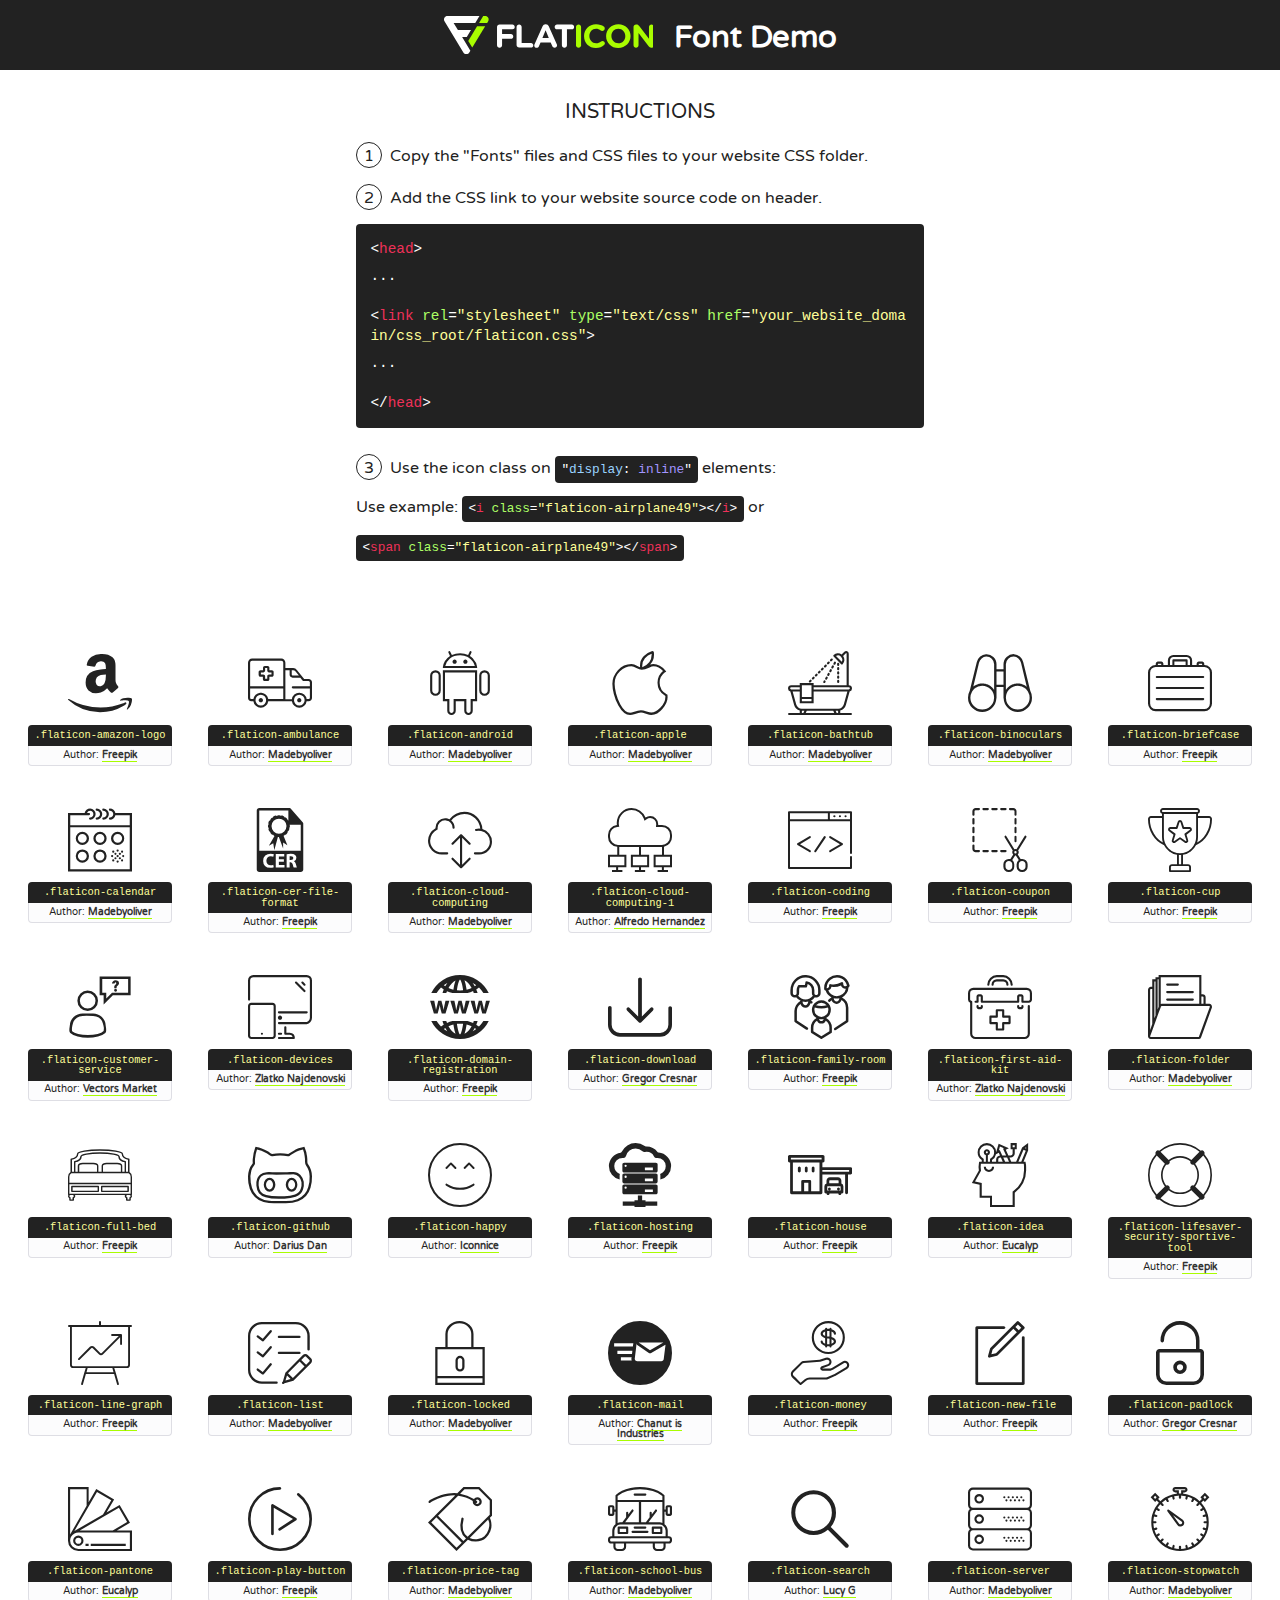
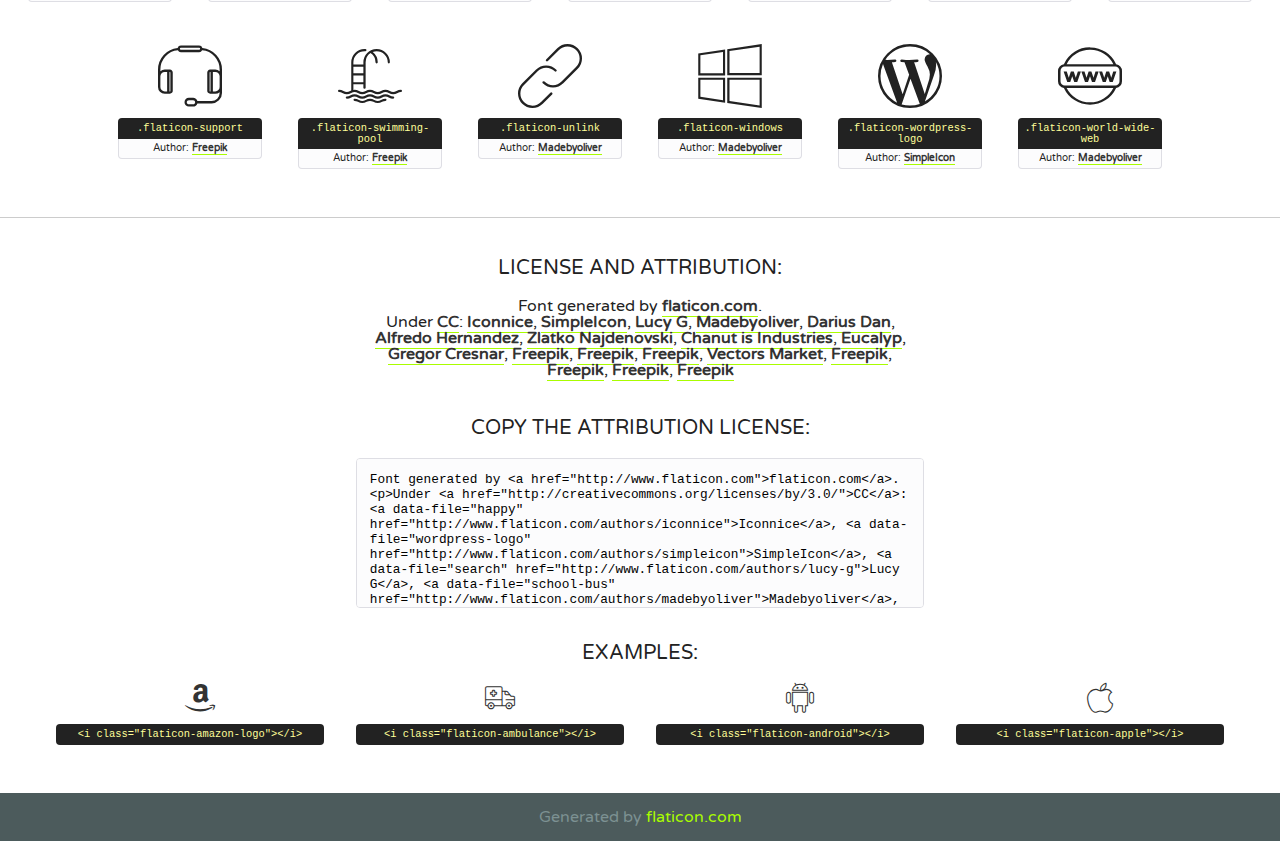
<file: static/fonts/flaticon.html>
<!DOCTYPE html>
<!--
  Flaticon icon font: Flaticon
  Creation date: 26/09/2016 00:56
-->
<html>
<!DOCTYPE html>
<html>

<head>
    <title>Flaticon WebFont</title>
    <link href="http://fonts.googleapis.com/css?family=Varela+Round" rel="stylesheet" type="text/css" />
    <link rel="stylesheet" type="text/css" href="flaticon.css">
    <meta charset="UTF-8">
    <style>
    html, body, div, span, applet, object, iframe,
    h1, h2, h3, h4, h5, h6, p, blockquote, pre,
    a, abbr, acronym, address, big, cite, code,
    del, dfn, em, img, ins, kbd, q, s, samp,
    small, strike, strong, sub, sup, tt, var,
    b, u, i, center,
    dl, dt, dd, ol, ul, li,
    fieldset, form, label, legend,
    table, caption, tbody, tfoot, thead, tr, th, td,
    article, aside, canvas, details, embed, 
    figure, figcaption, footer, header, hgroup, 
    menu, nav, output, ruby, section, summary,
    time, mark, audio, video {
        margin: 0;
        padding: 0;
        border: 0;
        font-size: 100%;
        font: inherit;
        vertical-align: baseline;
    }
    /* HTML5 display-role reset for older browsers */
    article, aside, details, figcaption, figure, 
    footer, header, hgroup, menu, nav, section {
        display: block;
    }
    body {
        line-height: 1;
    }
    ol, ul {
        list-style: none;
    }
    blockquote, q {
        quotes: none;
    }
    blockquote:before, blockquote:after,
    q:before, q:after {
        content: '';
        content: none;
    }
    table {
        border-collapse: collapse;
        border-spacing: 0;
    }
    body {
        font-family: 'Varela Round', Helvetica, Arial, sans-serif;
        font-size: 16px;
        color: #222;
    }
    a {
        color: #333;
        border-bottom: 1px solid #a9fd00;
        font-weight: bold;
        text-decoration: none;
    }
    * {
        -moz-box-sizing: border-box;
        -webkit-box-sizing: border-box;
        box-sizing: border-box;
        margin: 0;
        padding: 0;
    }
    [class^="flaticon-"]:before, [class*=" flaticon-"]:before, [class^="flaticon-"]:after, [class*=" flaticon-"]:after {
        font-family: Flaticon;
        font-size: 30px;
        font-style: normal;
        margin-left: 20px;
        color: #333;
    }
    .wrapper {
        max-width: 600px;
        margin: auto;
        padding: 0 1em;
    }
    .title {
        font-size: 1.25em;
        text-align: center;
        margin-bottom: 1em;
        text-transform: uppercase;
    }
    header {
        text-align: center;
        background-color: #222;
        color: #fff;
        padding: 1em;
    }
    header .logo {
        width: 210px;
        height: 38px;
        display: inline-block;
        vertical-align: middle;
        margin-right: 1em;
        border: none;
    }
    header strong {
        font-size: 1.95em;
        font-weight: bold;
        vertical-align: middle;
        margin-top: 5px;
        display: inline-block;
    }
    .demo {
        margin: 2em auto;
        line-height: 1.25em;
    }
    .demo ul li {
        margin-bottom: 1em;
    }
    .demo ul li .num {
        color: #222;
        border-radius: 20px;
        display: inline-block;
        width: 26px;
        padding: 3px;
        height: 26px;
        text-align: center;
        margin-right: 0.5em;
        border: 1px solid #222;
    }
    .demo ul li code {
        background-color: #222;
        border-radius: 4px;
        padding: 0.25em 0.5em;
        display: inline-block;
        color: #fff;
        font-family: Consolas,Monaco,Lucida Console,Liberation Mono,DejaVu Sans Mono,Bitstream Vera Sans Mono,Courier New, monospace;
        font-weight: lighter;
        margin-top: 1em;
        font-size: 0.8em;
        word-break: break-all;
    }
    .demo ul li code.big {
        padding: 1em;
        font-size: 0.9em;
    }
    .demo ul li code .red {
        color: #EF3159;
    }
    .demo ul li code .green {
        color: #ACFF65;
    }
    .demo ul li code .yellow {
        color: #FFFF99;
    }
    .demo ul li code .blue {
        color: #99D3FF;
    }
    .demo ul li code .purple {
        color: #A295FF;
    }
    .demo ul li code .dots {
        margin-top: 0.5em;
        display: block;
    }
    #glyphs {
        border-bottom: 1px solid #ccc;
        padding: 2em 0;
        text-align: center;
    }
    .glyph {
        display: inline-block;
        width: 9em;
        margin: 1em;
        text-align: center;
        vertical-align: top;
        background: #FFF;
    }
    .glyph .glyph-icon {
        padding: 10px;
        display: block;
        font-family:"Flaticon";
        font-size: 64px;
        line-height: 1;
    }
    .glyph .glyph-icon:before {
        font-size: 64px;
        color: #222;
        margin-left: 0;
    }
    .class-name {
        font-size: 0.65em;
        background-color: #222;
        color: #fff;
        border-radius: 4px 4px 0 0;
        padding: 0.5em;
        color: #FFFF99;
        font-family: Consolas,Monaco,Lucida Console,Liberation Mono,DejaVu Sans Mono,Bitstream Vera Sans Mono,Courier New, monospace;
    }
    .author-name {
        font-size: 0.6em;
        background-color: #fcfcfd;
        border: 1px solid #DEDEE4;
        border-top: 0;
        border-radius: 0 0 4px 4px;
        padding: 0.5em;
    }
    .class-name:last-child {
        font-size: 10px;
        color:#888;
    }
    .class-name:last-child a {
        font-size: 10px;
        color:#555;
    }
    .class-name:last-child a:hover {
        color:#a9fd00;
    }
    .glyph > input {
        display: block;
        width: 100px;
        margin: 5px auto;
        text-align: center;
        font-size: 12px;
        cursor: text;
    }
    .glyph > input.icon-input {
        font-family:"Flaticon";
        font-size: 16px;
        margin-bottom: 10px;
    }
    .attribution .title {
        margin-top: 2em;
    }
    .attribution textarea {
        background-color: #fcfcfd;
        padding: 1em;
        border: none;
        box-shadow: none;
        border: 1px solid #DEDEE4;
        border-radius: 4px;
        resize: none;
        width: 100%;
        height: 150px;
        font-size: 0.8em;
        font-family: Consolas,Monaco,Lucida Console,Liberation Mono,DejaVu Sans Mono,Bitstream Vera Sans Mono,Courier New, monospace;
        -webkit-appearance: none;
    }
    .iconsuse {
        margin: 2em auto;
        text-align: center;
        max-width: 1200px;
    }
    .iconsuse:after {
        content: '';
        display: table;
        clear: both;
    }
    .iconsuse .image {
        float: left;
        width: 25%;
        padding: 0 1em;
    }
    .iconsuse .image p {
        margin-bottom: 1em;
    }
    .iconsuse .image span {
        display: block;
        font-size: 0.65em;
        background-color: #222;
        color: #fff;
        border-radius: 4px;
        padding: 0.5em;
        color: #FFFF99;
        margin-top: 1em;
        font-family: Consolas,Monaco,Lucida Console,Liberation Mono,DejaVu Sans Mono,Bitstream Vera Sans Mono,Courier New, monospace;
    }
    #footer {
        text-align: center;
        background-color: #4C5B5C;
        color: #7c9192;
        padding: 1em;
    }
    #footer a {
        border: none;
        color: #a9fd00;
        font-weight: normal;
    }
    @media (max-width: 960px) {
        .iconsuse .image {
            width: 50%;
        }
    }
    @media (max-width: 560px) {
        .iconsuse .image {
            width: 100%;
        }
    }
    </style>
</head>

<body class="characters-off">

    <header>
        <a href="http://www.flaticon.com" target="_blank" class="logo">
            <svg version="1.1" xmlns="http://www.w3.org/2000/svg" xmlns:xlink="http://www.w3.org/1999/xlink" xmlns:a="http://ns.adobe.com/AdobeSVGViewerExtensions/3.0/" viewBox="0 0 560.875 102.036" enable-background="new 0 0 560.875 102.036" xml:space="preserve">
                <defs>
                </defs>
                <g>
                    <g class="letters">
                        <path fill="#ffffff" d="M141.596,29.675c0-3.777,2.985-6.767,6.764-6.767h34.438c3.426,0,6.15,2.728,6.15,6.15
                        c0,3.43-2.724,6.149-6.15,6.149h-27.674v13.091h23.719c3.429,0,6.151,2.724,6.151,6.15c0,3.43-2.723,6.149-6.151,6.149h-23.719
                        v17.574c0,3.773-2.986,6.761-6.764,6.761c-3.779,0-6.764-2.989-6.764-6.761V29.675z"></path>
                        <path fill="#ffffff" d="M193.844,29.149c0-3.781,2.985-6.767,6.764-6.767c3.776,0,6.763,2.985,6.763,6.767v42.957h25.039
                        c3.426,0,6.149,2.726,6.149,6.153c0,3.425-2.723,6.15-6.149,6.15h-31.802c-3.779,0-6.764-2.986-6.764-6.768V29.149z"></path>
                        <path fill="#ffffff" d="M241.891,75.71l21.438-48.407c1.492-3.341,4.215-5.357,7.906-5.357h0.792
                        c3.686,0,6.323,2.017,7.815,5.357l21.439,48.407c0.436,0.967,0.701,1.845,0.701,2.723c0,3.602-2.809,6.501-6.414,6.501
                        c-3.161,0-5.269-1.845-6.499-4.655l-4.132-9.661h-27.059l-4.301,10.102c-1.144,2.631-3.426,4.214-6.237,4.214
                        c-3.517,0-6.24-2.81-6.24-6.325C241.1,77.64,241.451,76.677,241.891,75.71z M279.932,58.666l-8.521-20.297l-8.526,20.297H279.932
                        z"></path>
                        <path fill="#ffffff" d="M314.864,35.387H301.86c-3.429,0-6.239-2.813-6.239-6.238c0-3.429,2.811-6.24,6.239-6.24h39.533
                        c3.426,0,6.237,2.811,6.237,6.24c0,3.425-2.811,6.238-6.237,6.238h-13.001v42.785c0,3.773-2.99,6.761-6.764,6.761
                        c-3.779,0-6.764-2.989-6.764-6.761V35.387z"></path>
                        <path fill="#A9FD00" d="M352.615,29.149c0-3.781,2.985-6.767,6.767-6.767c3.774,0,6.761,2.985,6.761,6.767v49.024
                        c0,3.773-2.987,6.761-6.761,6.761c-3.781,0-6.767-2.989-6.767-6.761V29.149z"></path>
                        <path fill="#A9FD00" d="M374.132,53.836v-0.179c0-17.481,13.178-31.801,32.065-31.801c9.22,0,15.459,2.458,20.557,6.238
                        c1.402,1.054,2.637,2.985,2.637,5.357c0,3.692-2.985,6.59-6.681,6.59c-1.845,0-3.071-0.702-4.044-1.319
                        c-3.776-2.813-7.729-4.393-12.562-4.393c-10.364,0-17.831,8.611-17.831,19.154v0.173c0,10.542,7.291,19.329,17.831,19.329
                        c5.715,0,9.492-1.756,13.359-4.834c1.049-0.874,2.458-1.491,4.039-1.491c3.429,0,6.325,2.813,6.325,6.236
                        c0,2.106-1.056,3.78-2.282,4.834c-5.539,4.834-12.036,7.733-21.878,7.733C387.572,85.464,374.132,71.493,374.132,53.836z"></path>
                        <path fill="#A9FD00" d="M433.009,53.836v-0.179c0-17.481,13.79-31.801,32.766-31.801c18.981,0,32.592,14.143,32.592,31.628v0.173
                        c0,17.483-13.785,31.807-32.769,31.807C446.625,85.464,433.009,71.32,433.009,53.836z M484.224,53.836v-0.179
                        c0-10.539-7.725-19.326-18.626-19.326c-10.893,0-18.449,8.611-18.449,19.154v0.173c0,10.542,7.73,19.329,18.626,19.329
                        C476.676,72.986,484.224,64.378,484.224,53.836z"></path>
                        <path fill="#A9FD00" d="M506.233,29.321c0-3.774,2.99-6.763,6.767-6.763h1.401c3.252,0,5.183,1.583,7.029,3.953l26.093,34.265
                        V29.059c0-3.692,2.99-6.677,6.681-6.677c3.683,0,6.671,2.985,6.671,6.677v48.934c0,3.78-2.987,6.765-6.764,6.765h-0.436
                        c-3.257,0-5.188-1.581-7.034-3.953l-27.056-35.492v32.944c0,3.687-2.985,6.676-6.678,6.676c-3.683,0-6.673-2.989-6.673-6.676
                        V29.321z"></path>
                    </g>
                    <g class="insignia">
                        <path fill="#ffffff" d="M48.372,56.137h12.517l11.156-18.537H37.186L25.688,18.539h57.825L94.668,0H9.271
                        C5.925,0,2.842,1.801,1.198,4.716c-1.644,2.907-1.593,6.482,0.134,9.343l50.38,83.501c1.678,2.781,4.689,4.476,7.938,4.476
                        c3.246,0,6.257-1.695,7.935-4.476l2.898-4.804L48.372,56.137z"></path>
                        <g class="i">
                            <path fill="#A9FD00" d="M93.575,18.539h0.031v0.004l21.652,0.004l2.705-4.488c1.727-2.861,1.778-6.436,0.133-9.343
                            C116.454,1.801,113.371,0,110.026,0h-5.294L93.575,18.539z"></path>
                            <polygon fill="#A9FD00" points="88.291,27.356 64.725,66.486 75.519,84.404 109.942,27.356"></polygon>
                        </g>
                    </g>
                </g>
            </svg>
        </a>
        <strong>Font Demo</strong>
    </header>


    <section class="demo wrapper">

        <p class="title">Instructions</p>

        <ul>
            <li>
                <span class="num">1</span>Copy the "Fonts" files and CSS files to your website CSS folder.
            </li>
            <li>
                <span class="num">2</span>Add the CSS link to your website source code on header.
                <code class="big">
                    &lt;<span class="red">head</span>&gt;
                    <br/><span class="dots">...</span>
                    <br/>&lt;<span class="red">link</span> <span class="green">rel</span>=<span class="yellow">"stylesheet"</span> <span class="green">type</span>=<span class="yellow">"text/css"</span> <span class="green">href</span>=<span class="yellow">"your_website_domain/css_root/flaticon.css"</span>&gt;
                    <br/><span class="dots">...</span>
                    <br/>&lt;/<span class="red">head</span>&gt;
                </code>
            </li>

            <li>
                <p>
                    <span class="num">3</span>Use the icon class on <code>"<span class="blue">display</span>:<span class="purple"> inline</span>"</code> elements:
                    <br />
                    Use example: <code>&lt;<span class="red">i</span> <span class="green">class</span>=<span class="yellow">&quot;flaticon-airplane49&quot;</span>&gt;&lt;/<span class="red">i</span>&gt;</code> or <code>&lt;<span class="red">span</span> <span class="green">class</span>=<span class="yellow">&quot;flaticon-airplane49&quot;</span>&gt;&lt;/<span class="red">span</span>&gt;</code>
            </li>
        </ul>

    </section>




   <section id="glyphs">          
    
      
        <div class="glyph"><div class="glyph-icon flaticon-amazon-logo"></div>
            <div class="class-name">.flaticon-amazon-logo</div>
            <div class="author-name">Author: <a data-file="amazon-logo" href="http://www.freepik.com">Freepik</a> </div> 
        </div>        
        
        <div class="glyph"><div class="glyph-icon flaticon-ambulance"></div>
            <div class="class-name">.flaticon-ambulance</div>
            <div class="author-name">Author: <a data-file="ambulance" href="http://www.flaticon.com/authors/madebyoliver">Madebyoliver</a> </div> 
        </div>        
        
        <div class="glyph"><div class="glyph-icon flaticon-android"></div>
            <div class="class-name">.flaticon-android</div>
            <div class="author-name">Author: <a data-file="android" href="http://www.flaticon.com/authors/madebyoliver">Madebyoliver</a> </div> 
        </div>        
        
        <div class="glyph"><div class="glyph-icon flaticon-apple"></div>
            <div class="class-name">.flaticon-apple</div>
            <div class="author-name">Author: <a data-file="apple" href="http://www.flaticon.com/authors/madebyoliver">Madebyoliver</a> </div> 
        </div>        
        
        <div class="glyph"><div class="glyph-icon flaticon-bathtub"></div>
            <div class="class-name">.flaticon-bathtub</div>
            <div class="author-name">Author: <a data-file="bathtub" href="http://www.flaticon.com/authors/madebyoliver">Madebyoliver</a> </div> 
        </div>        
        
        <div class="glyph"><div class="glyph-icon flaticon-binoculars"></div>
            <div class="class-name">.flaticon-binoculars</div>
            <div class="author-name">Author: <a data-file="binoculars" href="http://www.flaticon.com/authors/madebyoliver">Madebyoliver</a> </div> 
        </div>        
        
        <div class="glyph"><div class="glyph-icon flaticon-briefcase"></div>
            <div class="class-name">.flaticon-briefcase</div>
            <div class="author-name">Author: <a data-file="briefcase" href="http://www.flaticon.com/authors/freepik">Freepik</a> </div> 
        </div>        
        
        <div class="glyph"><div class="glyph-icon flaticon-calendar"></div>
            <div class="class-name">.flaticon-calendar</div>
            <div class="author-name">Author: <a data-file="calendar" href="http://www.flaticon.com/authors/madebyoliver">Madebyoliver</a> </div> 
        </div>        
        
        <div class="glyph"><div class="glyph-icon flaticon-cer-file-format"></div>
            <div class="class-name">.flaticon-cer-file-format</div>
            <div class="author-name">Author: <a data-file="cer-file-format" href="http://www.freepik.com">Freepik</a> </div> 
        </div>        
        
        <div class="glyph"><div class="glyph-icon flaticon-cloud-computing"></div>
            <div class="class-name">.flaticon-cloud-computing</div>
            <div class="author-name">Author: <a data-file="cloud-computing" href="http://www.flaticon.com/authors/madebyoliver">Madebyoliver</a> </div> 
        </div>        
        
        <div class="glyph"><div class="glyph-icon flaticon-cloud-computing-1"></div>
            <div class="class-name">.flaticon-cloud-computing-1</div>
            <div class="author-name">Author: <a data-file="cloud-computing-1" href="http://www.flaticon.com/authors/alfredo-hernandez">Alfredo Hernandez</a> </div> 
        </div>        
        
        <div class="glyph"><div class="glyph-icon flaticon-coding"></div>
            <div class="class-name">.flaticon-coding</div>
            <div class="author-name">Author: <a data-file="coding" href="http://www.flaticon.com/authors/freepik">Freepik</a> </div> 
        </div>        
        
        <div class="glyph"><div class="glyph-icon flaticon-coupon"></div>
            <div class="class-name">.flaticon-coupon</div>
            <div class="author-name">Author: <a data-file="coupon" href="http://www.flaticon.com/authors/freepik">Freepik</a> </div> 
        </div>        
        
        <div class="glyph"><div class="glyph-icon flaticon-cup"></div>
            <div class="class-name">.flaticon-cup</div>
            <div class="author-name">Author: <a data-file="cup" href="http://www.flaticon.com/authors/freepik">Freepik</a> </div> 
        </div>        
        
        <div class="glyph"><div class="glyph-icon flaticon-customer-service"></div>
            <div class="class-name">.flaticon-customer-service</div>
            <div class="author-name">Author: <a data-file="customer-service" href="http://www.flaticon.com/authors/vectors-market">Vectors Market</a> </div> 
        </div>        
        
        <div class="glyph"><div class="glyph-icon flaticon-devices"></div>
            <div class="class-name">.flaticon-devices</div>
            <div class="author-name">Author: <a data-file="devices" href="http://www.flaticon.com/authors/zlatko-najdenovski">Zlatko Najdenovski</a> </div> 
        </div>        
        
        <div class="glyph"><div class="glyph-icon flaticon-domain-registration"></div>
            <div class="class-name">.flaticon-domain-registration</div>
            <div class="author-name">Author: <a data-file="domain-registration" href="http://www.freepik.com">Freepik</a> </div> 
        </div>        
        
        <div class="glyph"><div class="glyph-icon flaticon-download"></div>
            <div class="class-name">.flaticon-download</div>
            <div class="author-name">Author: <a data-file="download" href="http://www.flaticon.com/authors/gregor-cresnar">Gregor Cresnar</a> </div> 
        </div>        
        
        <div class="glyph"><div class="glyph-icon flaticon-family-room"></div>
            <div class="class-name">.flaticon-family-room</div>
            <div class="author-name">Author: <a data-file="family-room" href="http://www.flaticon.com/authors/freepik">Freepik</a> </div> 
        </div>        
        
        <div class="glyph"><div class="glyph-icon flaticon-first-aid-kit"></div>
            <div class="class-name">.flaticon-first-aid-kit</div>
            <div class="author-name">Author: <a data-file="first-aid-kit" href="http://www.flaticon.com/authors/zlatko-najdenovski">Zlatko Najdenovski</a> </div> 
        </div>        
        
        <div class="glyph"><div class="glyph-icon flaticon-folder"></div>
            <div class="class-name">.flaticon-folder</div>
            <div class="author-name">Author: <a data-file="folder" href="http://www.flaticon.com/authors/madebyoliver">Madebyoliver</a> </div> 
        </div>        
        
        <div class="glyph"><div class="glyph-icon flaticon-full-bed"></div>
            <div class="class-name">.flaticon-full-bed</div>
            <div class="author-name">Author: <a data-file="full-bed" href="http://www.freepik.com">Freepik</a> </div> 
        </div>        
        
        <div class="glyph"><div class="glyph-icon flaticon-github"></div>
            <div class="class-name">.flaticon-github</div>
            <div class="author-name">Author: <a data-file="github" href="http://www.flaticon.com/authors/darius-dan">Darius Dan</a> </div> 
        </div>        
        
        <div class="glyph"><div class="glyph-icon flaticon-happy"></div>
            <div class="class-name">.flaticon-happy</div>
            <div class="author-name">Author: <a data-file="happy" href="http://www.flaticon.com/authors/iconnice">Iconnice</a> </div> 
        </div>        
        
        <div class="glyph"><div class="glyph-icon flaticon-hosting"></div>
            <div class="class-name">.flaticon-hosting</div>
            <div class="author-name">Author: <a data-file="hosting" href="http://www.freepik.com">Freepik</a> </div> 
        </div>        
        
        <div class="glyph"><div class="glyph-icon flaticon-house"></div>
            <div class="class-name">.flaticon-house</div>
            <div class="author-name">Author: <a data-file="house" href="http://www.flaticon.com/authors/freepik">Freepik</a> </div> 
        </div>        
        
        <div class="glyph"><div class="glyph-icon flaticon-idea"></div>
            <div class="class-name">.flaticon-idea</div>
            <div class="author-name">Author: <a data-file="idea" href="http://www.flaticon.com/authors/eucalyp">Eucalyp</a> </div> 
        </div>        
        
        <div class="glyph"><div class="glyph-icon flaticon-lifesaver-security-sportive-tool"></div>
            <div class="class-name">.flaticon-lifesaver-security-sportive-tool</div>
            <div class="author-name">Author: <a data-file="lifesaver-security-sportive-tool" href="http://www.freepik.com">Freepik</a> </div> 
        </div>        
        
        <div class="glyph"><div class="glyph-icon flaticon-line-graph"></div>
            <div class="class-name">.flaticon-line-graph</div>
            <div class="author-name">Author: <a data-file="line-graph" href="http://www.flaticon.com/authors/freepik">Freepik</a> </div> 
        </div>        
        
        <div class="glyph"><div class="glyph-icon flaticon-list"></div>
            <div class="class-name">.flaticon-list</div>
            <div class="author-name">Author: <a data-file="list" href="http://www.flaticon.com/authors/madebyoliver">Madebyoliver</a> </div> 
        </div>        
        
        <div class="glyph"><div class="glyph-icon flaticon-locked"></div>
            <div class="class-name">.flaticon-locked</div>
            <div class="author-name">Author: <a data-file="locked" href="http://www.flaticon.com/authors/madebyoliver">Madebyoliver</a> </div> 
        </div>        
        
        <div class="glyph"><div class="glyph-icon flaticon-mail"></div>
            <div class="class-name">.flaticon-mail</div>
            <div class="author-name">Author: <a data-file="mail" href="http://www.flaticon.com/authors/chanut-is-industries">Chanut is Industries</a> </div> 
        </div>        
        
        <div class="glyph"><div class="glyph-icon flaticon-money"></div>
            <div class="class-name">.flaticon-money</div>
            <div class="author-name">Author: <a data-file="money" href="http://www.flaticon.com/authors/freepik">Freepik</a> </div> 
        </div>        
        
        <div class="glyph"><div class="glyph-icon flaticon-new-file"></div>
            <div class="class-name">.flaticon-new-file</div>
            <div class="author-name">Author: <a data-file="new-file" href="http://www.flaticon.com/authors/freepik">Freepik</a> </div> 
        </div>        
        
        <div class="glyph"><div class="glyph-icon flaticon-padlock"></div>
            <div class="class-name">.flaticon-padlock</div>
            <div class="author-name">Author: <a data-file="padlock" href="http://www.flaticon.com/authors/gregor-cresnar">Gregor Cresnar</a> </div> 
        </div>        
        
        <div class="glyph"><div class="glyph-icon flaticon-pantone"></div>
            <div class="class-name">.flaticon-pantone</div>
            <div class="author-name">Author: <a data-file="pantone" href="http://www.flaticon.com/authors/eucalyp">Eucalyp</a> </div> 
        </div>        
        
        <div class="glyph"><div class="glyph-icon flaticon-play-button"></div>
            <div class="class-name">.flaticon-play-button</div>
            <div class="author-name">Author: <a data-file="play-button" href="http://www.flaticon.com/authors/freepik">Freepik</a> </div> 
        </div>        
        
        <div class="glyph"><div class="glyph-icon flaticon-price-tag"></div>
            <div class="class-name">.flaticon-price-tag</div>
            <div class="author-name">Author: <a data-file="price-tag" href="http://www.flaticon.com/authors/madebyoliver">Madebyoliver</a> </div> 
        </div>        
        
        <div class="glyph"><div class="glyph-icon flaticon-school-bus"></div>
            <div class="class-name">.flaticon-school-bus</div>
            <div class="author-name">Author: <a data-file="school-bus" href="http://www.flaticon.com/authors/madebyoliver">Madebyoliver</a> </div> 
        </div>        
        
        <div class="glyph"><div class="glyph-icon flaticon-search"></div>
            <div class="class-name">.flaticon-search</div>
            <div class="author-name">Author: <a data-file="search" href="http://www.flaticon.com/authors/lucy-g">Lucy G</a> </div> 
        </div>        
        
        <div class="glyph"><div class="glyph-icon flaticon-server"></div>
            <div class="class-name">.flaticon-server</div>
            <div class="author-name">Author: <a data-file="server" href="http://www.flaticon.com/authors/madebyoliver">Madebyoliver</a> </div> 
        </div>        
        
        <div class="glyph"><div class="glyph-icon flaticon-stopwatch"></div>
            <div class="class-name">.flaticon-stopwatch</div>
            <div class="author-name">Author: <a data-file="stopwatch" href="http://www.flaticon.com/authors/madebyoliver">Madebyoliver</a> </div> 
        </div>        
        
        <div class="glyph"><div class="glyph-icon flaticon-support"></div>
            <div class="class-name">.flaticon-support</div>
            <div class="author-name">Author: <a data-file="support" href="http://www.flaticon.com/authors/freepik">Freepik</a> </div> 
        </div>        
        
        <div class="glyph"><div class="glyph-icon flaticon-swimming-pool"></div>
            <div class="class-name">.flaticon-swimming-pool</div>
            <div class="author-name">Author: <a data-file="swimming-pool" href="http://www.flaticon.com/authors/freepik">Freepik</a> </div> 
        </div>        
        
        <div class="glyph"><div class="glyph-icon flaticon-unlink"></div>
            <div class="class-name">.flaticon-unlink</div>
            <div class="author-name">Author: <a data-file="unlink" href="http://www.flaticon.com/authors/madebyoliver">Madebyoliver</a> </div> 
        </div>        
        
        <div class="glyph"><div class="glyph-icon flaticon-windows"></div>
            <div class="class-name">.flaticon-windows</div>
            <div class="author-name">Author: <a data-file="windows" href="http://www.flaticon.com/authors/madebyoliver">Madebyoliver</a> </div> 
        </div>        
        
        <div class="glyph"><div class="glyph-icon flaticon-wordpress-logo"></div>
            <div class="class-name">.flaticon-wordpress-logo</div>
            <div class="author-name">Author: <a data-file="wordpress-logo" href="http://www.flaticon.com/authors/simpleicon">SimpleIcon</a> </div> 
        </div>        
        
        <div class="glyph"><div class="glyph-icon flaticon-world-wide-web"></div>
            <div class="class-name">.flaticon-world-wide-web</div>
            <div class="author-name">Author: <a data-file="world-wide-web" href="http://www.flaticon.com/authors/madebyoliver">Madebyoliver</a> </div> 
        </div>        
        

    </section>



    <section class="attribution wrapper"   style="text-align:center;">

      <div class="title">License and attribution:</div><div class="attrDiv">Font generated by <a href="http://www.flaticon.com">flaticon.com</a>. <div><p>Under <a href="http://creativecommons.org/licenses/by/3.0/">CC</a>: <a data-file="happy" href="http://www.flaticon.com/authors/iconnice">Iconnice</a>, <a data-file="wordpress-logo" href="http://www.flaticon.com/authors/simpleicon">SimpleIcon</a>, <a data-file="search" href="http://www.flaticon.com/authors/lucy-g">Lucy G</a>, <a data-file="school-bus" href="http://www.flaticon.com/authors/madebyoliver">Madebyoliver</a>, <a data-file="github" href="http://www.flaticon.com/authors/darius-dan">Darius Dan</a>, <a data-file="cloud-computing-1" href="http://www.flaticon.com/authors/alfredo-hernandez">Alfredo Hernandez</a>, <a data-file="devices" href="http://www.flaticon.com/authors/zlatko-najdenovski">Zlatko Najdenovski</a>, <a data-file="mail" href="http://www.flaticon.com/authors/chanut-is-industries">Chanut is Industries</a>, <a data-file="pantone" href="http://www.flaticon.com/authors/eucalyp">Eucalyp</a>, <a data-file="padlock" href="http://www.flaticon.com/authors/gregor-cresnar">Gregor Cresnar</a>, <a data-file="swimming-pool" href="http://www.flaticon.com/authors/freepik">Freepik</a>, <a data-file="play-button" href="http://www.flaticon.com/authors/freepik">Freepik</a>, <a data-file="full-bed" href="http://www.freepik.com">Freepik</a>, <a data-file="customer-service" href="http://www.flaticon.com/authors/vectors-market">Vectors Market</a>, <a data-file="coding" href="http://www.flaticon.com/authors/freepik">Freepik</a>, <a data-file="support" href="http://www.flaticon.com/authors/freepik">Freepik</a>, <a data-file="house" href="http://www.flaticon.com/authors/freepik">Freepik</a>, <a data-file="family-room" href="http://www.flaticon.com/authors/freepik">Freepik</a></p>  </div>
      </div>
      <div class="title">Copy the Attribution License:</div>

    <textarea onclick="this.focus();this.select();">Font generated by &lt;a href=&quot;http://www.flaticon.com&quot;&gt;flaticon.com&lt;/a&gt;. <p>Under <a href="http://creativecommons.org/licenses/by/3.0/">CC</a>: <a data-file="happy" href="http://www.flaticon.com/authors/iconnice">Iconnice</a>, <a data-file="wordpress-logo" href="http://www.flaticon.com/authors/simpleicon">SimpleIcon</a>, <a data-file="search" href="http://www.flaticon.com/authors/lucy-g">Lucy G</a>, <a data-file="school-bus" href="http://www.flaticon.com/authors/madebyoliver">Madebyoliver</a>, <a data-file="github" href="http://www.flaticon.com/authors/darius-dan">Darius Dan</a>, <a data-file="cloud-computing-1" href="http://www.flaticon.com/authors/alfredo-hernandez">Alfredo Hernandez</a>, <a data-file="devices" href="http://www.flaticon.com/authors/zlatko-najdenovski">Zlatko Najdenovski</a>, <a data-file="mail" href="http://www.flaticon.com/authors/chanut-is-industries">Chanut is Industries</a>, <a data-file="pantone" href="http://www.flaticon.com/authors/eucalyp">Eucalyp</a>, <a data-file="padlock" href="http://www.flaticon.com/authors/gregor-cresnar">Gregor Cresnar</a>, <a data-file="swimming-pool" href="http://www.flaticon.com/authors/freepik">Freepik</a>, <a data-file="play-button" href="http://www.flaticon.com/authors/freepik">Freepik</a>, <a data-file="full-bed" href="http://www.freepik.com">Freepik</a>, <a data-file="customer-service" href="http://www.flaticon.com/authors/vectors-market">Vectors Market</a>, <a data-file="coding" href="http://www.flaticon.com/authors/freepik">Freepik</a>, <a data-file="support" href="http://www.flaticon.com/authors/freepik">Freepik</a>, <a data-file="house" href="http://www.flaticon.com/authors/freepik">Freepik</a>, <a data-file="family-room" href="http://www.flaticon.com/authors/freepik">Freepik</a></p>  
     </textarea>

    </section>

    <section class="iconsuse">

          <div class="title">Examples:</div>            
             
            <div class="image">
                <p>
                    <i class="glyph-icon flaticon-amazon-logo"></i> 
                    <span>&lt;i class=&quot;flaticon-amazon-logo&quot;&gt;&lt;/i&gt;</span>
                </p>
            </div>
            
            <div class="image">
                <p>
                    <i class="glyph-icon flaticon-ambulance"></i> 
                    <span>&lt;i class=&quot;flaticon-ambulance&quot;&gt;&lt;/i&gt;</span>
                </p>
            </div>
            
            <div class="image">
                <p>
                    <i class="glyph-icon flaticon-android"></i> 
                    <span>&lt;i class=&quot;flaticon-android&quot;&gt;&lt;/i&gt;</span>
                </p>
            </div>
            
            <div class="image">
                <p>
                    <i class="glyph-icon flaticon-apple"></i> 
                    <span>&lt;i class=&quot;flaticon-apple&quot;&gt;&lt;/i&gt;</span>
                </p>
            </div>
                       
        </div>
                            
    </section>

<div id="footer">
    <div>Generated by <a href="http://www.flaticon.com">flaticon.com</a>
    </div>
</div>



</body>
</html>
</file>
<file: static/fonts/flaticon.css>
/*
  	Flaticon icon font: Flaticon
  	Creation date: 26/09/2016 00:56
  	*/

@font-face {
  font-family: "Flaticon";
  src: url("Flaticon.eot");
  src: url("Flaticon.eot?#iefix") format("embedded-opentype"),
       url("Flaticon.woff") format("woff"),
       url("Flaticon.ttf") format("truetype"),
       url("Flaticon.svg#Flaticon") format("svg");
  font-weight: normal;
  font-style: normal;
}

@media screen and (-webkit-min-device-pixel-ratio:0) {
  @font-face {
    font-family: "Flaticon";
    src: url("Flaticon.svg#Flaticon") format("svg");
  }
}

[class^="flaticon-"]:before, [class*=" flaticon-"]:before,
[class^="flaticon-"]:after, [class*=" flaticon-"]:after {   
  font-family: Flaticon;
        font-size: 20px;
font-style: normal;
margin-left: 20px;
}

.flaticon-amazon-logo:before { content: "\f100"; }
.flaticon-ambulance:before { content: "\f101"; }
.flaticon-android:before { content: "\f102"; }
.flaticon-apple:before { content: "\f103"; }
.flaticon-bathtub:before { content: "\f104"; }
.flaticon-binoculars:before { content: "\f105"; }
.flaticon-briefcase:before { content: "\f106"; }
.flaticon-calendar:before { content: "\f107"; }
.flaticon-cer-file-format:before { content: "\f108"; }
.flaticon-cloud-computing:before { content: "\f109"; }
.flaticon-cloud-computing-1:before { content: "\f10a"; }
.flaticon-coding:before { content: "\f10b"; }
.flaticon-coupon:before { content: "\f10c"; }
.flaticon-cup:before { content: "\f10d"; }
.flaticon-customer-service:before { content: "\f10e"; }
.flaticon-devices:before { content: "\f10f"; }
.flaticon-domain-registration:before { content: "\f110"; }
.flaticon-download:before { content: "\f111"; }
.flaticon-family-room:before { content: "\f112"; }
.flaticon-first-aid-kit:before { content: "\f113"; }
.flaticon-folder:before { content: "\f114"; }
.flaticon-full-bed:before { content: "\f115"; }
.flaticon-github:before { content: "\f116"; }
.flaticon-happy:before { content: "\f117"; }
.flaticon-hosting:before { content: "\f118"; }
.flaticon-house:before { content: "\f119"; }
.flaticon-idea:before { content: "\f11a"; }
.flaticon-lifesaver-security-sportive-tool:before { content: "\f11b"; }
.flaticon-line-graph:before { content: "\f11c"; }
.flaticon-list:before { content: "\f11d"; }
.flaticon-locked:before { content: "\f11e"; }
.flaticon-mail:before { content: "\f11f"; }
.flaticon-money:before { content: "\f120"; }
.flaticon-new-file:before { content: "\f121"; }
.flaticon-padlock:before { content: "\f122"; }
.flaticon-pantone:before { content: "\f123"; }
.flaticon-play-button:before { content: "\f124"; }
.flaticon-price-tag:before { content: "\f125"; }
.flaticon-school-bus:before { content: "\f126"; }
.flaticon-search:before { content: "\f127"; }
.flaticon-server:before { content: "\f128"; }
.flaticon-stopwatch:before { content: "\f129"; }
.flaticon-support:before { content: "\f12a"; }
.flaticon-swimming-pool:before { content: "\f12b"; }
.flaticon-unlink:before { content: "\f12c"; }
.flaticon-windows:before { content: "\f12d"; }
.flaticon-wordpress-logo:before { content: "\f12e"; }
.flaticon-world-wide-web:before { content: "\f12f"; }
</file>
